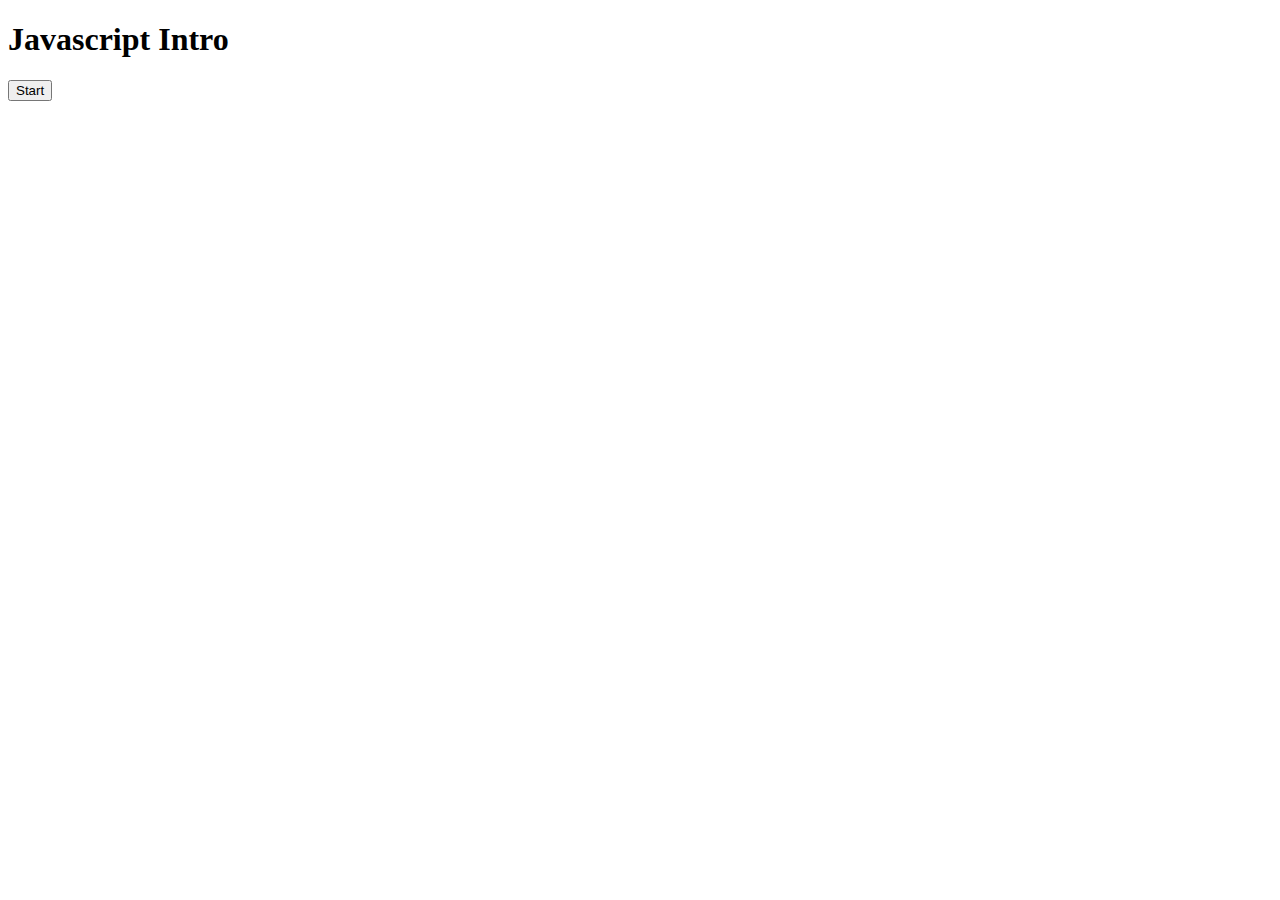
<file: day-01-introduction/index.html>
<!DOCTYPE html>
<html lang="en">
  <head>
    <title>Introduction</title>
    <meta charset="UTF-8">
    <meta name="viewport" content="width=device-width, initial-scale=1">
  </head>
  <body>
    <h1>Javascript Intro</h1>
    <button type="button" onclick="alert('Welcome to Javascript');">Start</button>

    <script src="variable.js">
    </script>

    <script src="print.js">
    </script>
    
    <script src="helloworld.js">
    </script>
  </body>
</html>
</file>
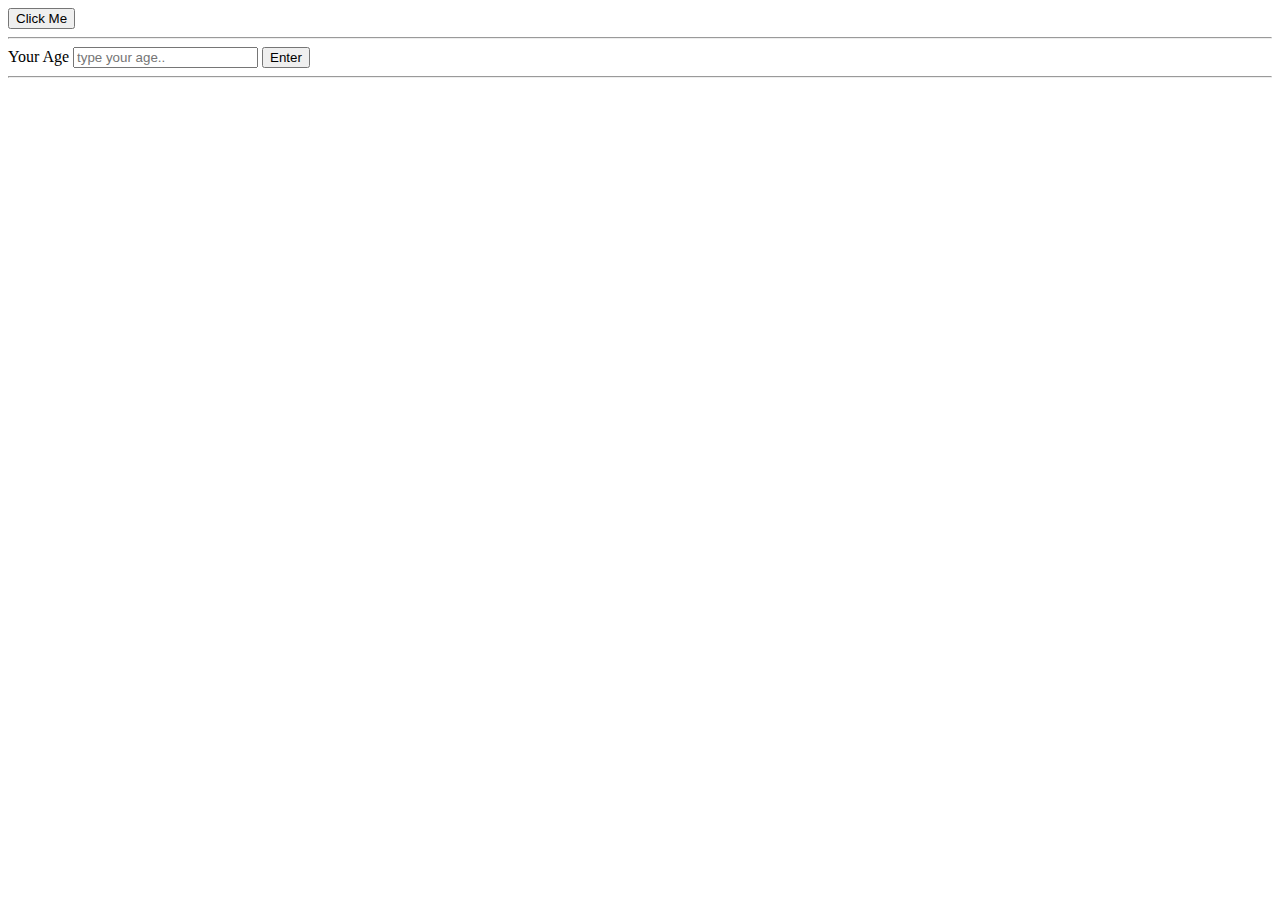
<file: day-02-algorithm-basic/index.html>
<!DOCTYPE html>
<html lang="en">
  <head>
    <title>Are You Young?</title>
    <meta charset="UTF-8">
    <meta name="viewport" content="width=device-width, initial-scale=1">
  </head>
  <body>
    <button type="button" onclick="alert(this.innerHTML)">Click Me</button>
    <br>
    <hr>
    
    <label for="age">Your Age</label>
    <input type="number" id="age" name="age" placeholder="type your age..">
    <input onclick="showAge()" id="btn" type="submit" name="submit" value="Enter">
    
    <hr>
    <h2 id="h2"></h2>

    <script src="script.js">
      
    </script>
  </body>
</html>
</file>
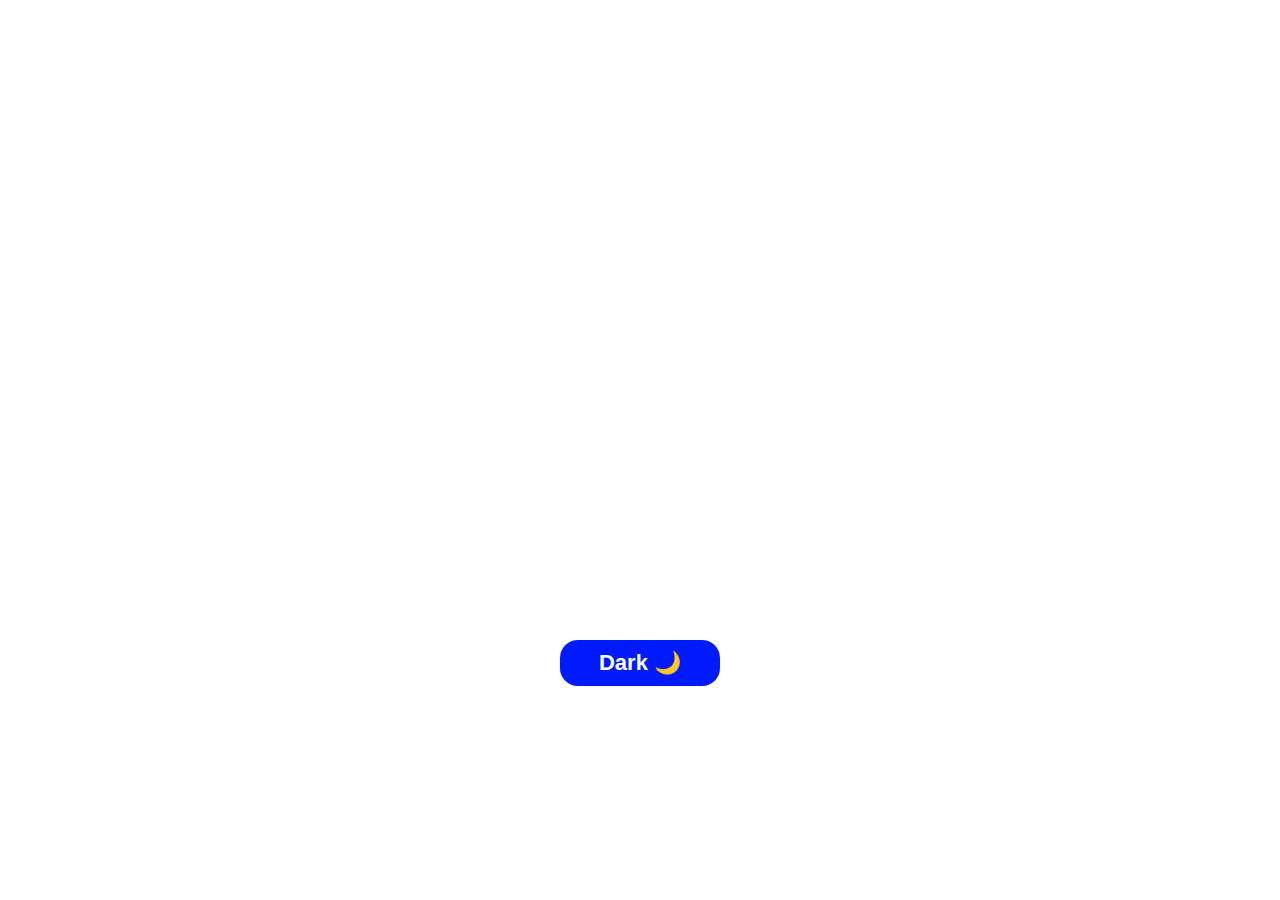
<file: toggle-dark-mode/index.html>
<!DOCTYPE html>
<html lang="en">
  <head>
    <title>Toggle Dark Mode</title>
    <meta charset="UTF-8">
    <meta name="viewport" content="width=device-width, initial-scale=1">
    <link href="style.css" rel="stylesheet">
  </head>
  <body>
    <button id="btn">Dark 🌙</button>
    <script src="script.js">
    </script>
  </body>
</html>
</file>
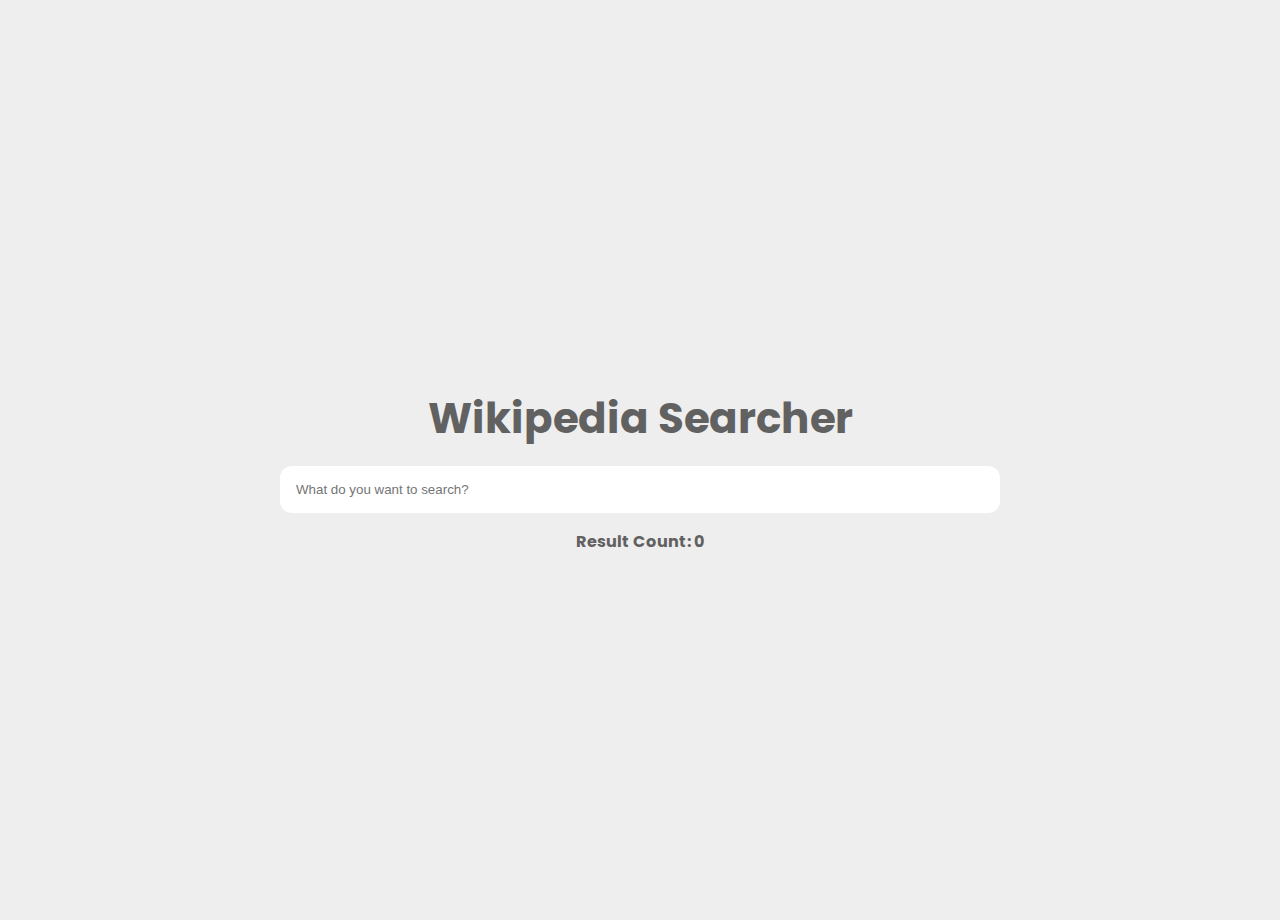
<file: wikipedia-searcher/index.html>
<!DOCTYPE html>
<html lang="en">
  <head>
    <title>Wikipedia Searcher</title>
    <meta charset="UTF-8">
    <meta name="viewport" content="width=device-width, initial-scale=1">
    <link href="style.css" rel="stylesheet">
  </head>
  <body>
    <div class="container">
      <header>
        <h1>Wikipedia Searcher</h1>
        <form class="search-box">
          <input type="search" placeholder="What do you want to search?">
        </form>
        <p>Result Count: 0</p>
      </header>
      <div class="results"></div>
    </div>

    <script src="script.js"></script>
  </body>
</html>
</file>
<file: toggle-dark-mode/style.css>
* {margin: 0; padding: 0; box-sizing: border-box;}

body {
  height: 100vh;
  width: 100vw;
}
.dark {
  background-color: black;
}

#btn {
  text-align: center;
  font-size: 22px;
  font-weight: bold;
  padding: 10px 20px;
  cursor: pointer;
  border-radius: 18px;
  background-color: #001AFF;
  color: white;
  border-style: none;
  margin-left: 50%;
  margin-top: 50%;
  transform: translateY(-50%);
  transform: translateX(-50%);
  width: 160px;
}
</file>
<file: wikipedia-searcher/style.css>
@import url('https://fonts.googleapis.com/css2?family=Poppins:wght@300;400;500;600;700&display=swap');

* {
  margin: 0;
  padding: 0;
  box-sizing: border-box;
}

body {
  background-color: #eee;
  font-family: 'Poppins', sans-serif;
}

.container {
  display: flex;
  flex-direction: column;
  justify-content: center;
  min-height: 100vh;
  margin-top: 20px;
}

header {
  display: flex;
  flex-direction: column;
  align-items: center;
}

h1 {
  color: #616161;
  font-size: 42px;
  text-transform: 42px;
  text-align: center;
  margin-bottom: 16px;
}

header p {
  color: #616161;
  font-weight: bold;
}

.search-box {
  display: flex;
  align-items: center;
  justify-content: center;
  border-radius: 6px;
  width: 100%;
  overflow: hidden;
  margin-bottom: 16px;
  max-width: 720px;
  transition: all 0.3s ease;
}

.search-box input {
  display: block;
  appearance: none;
  -webkit-appearance: none;
  outline: none;
  border: none;
  padding: 16px;
  border-radius: 12px;
  width: 100%;
  transition: all 0.3s ease;
}

.search-box:focus-within {
  box-shadow: 0px 7px 29px 0 rgba(100, 100, 111, 0.2);
  transform: translateY(-3px);
}

.results {
  max-width: 768px;
  margin: 0 auto;
}

.result {
  width: 100%;
  padding: 16px;
  margin: 16px 0;
  background-color: #fff;
  border-radius: 14px;
  transition: all 0.3s ease;
}

result:hover {
  box-shadow: 0px 7px 29px 0px rgba(100, 100, 111, 0.2);
}

.result h3 {
  color: #616161;
  font-size: 28px;
  margin-bottom: 16px;
}

result p {
  color: #313131;
  font-size: 18px;
  margin-bottom: 16px;
}

result a {
  display: inline-block;
  padding: 12px;
  width: 100%;
  background-color: #5c6bc0;
  color: #fff;
  text-decoration: none;
  text-align: center;
  font-weight: bold;
  border-radius: 12px;
  transition: all 0.3s ease;
}

result a:hover{
  background-color: #3949ab;
}
</file>
